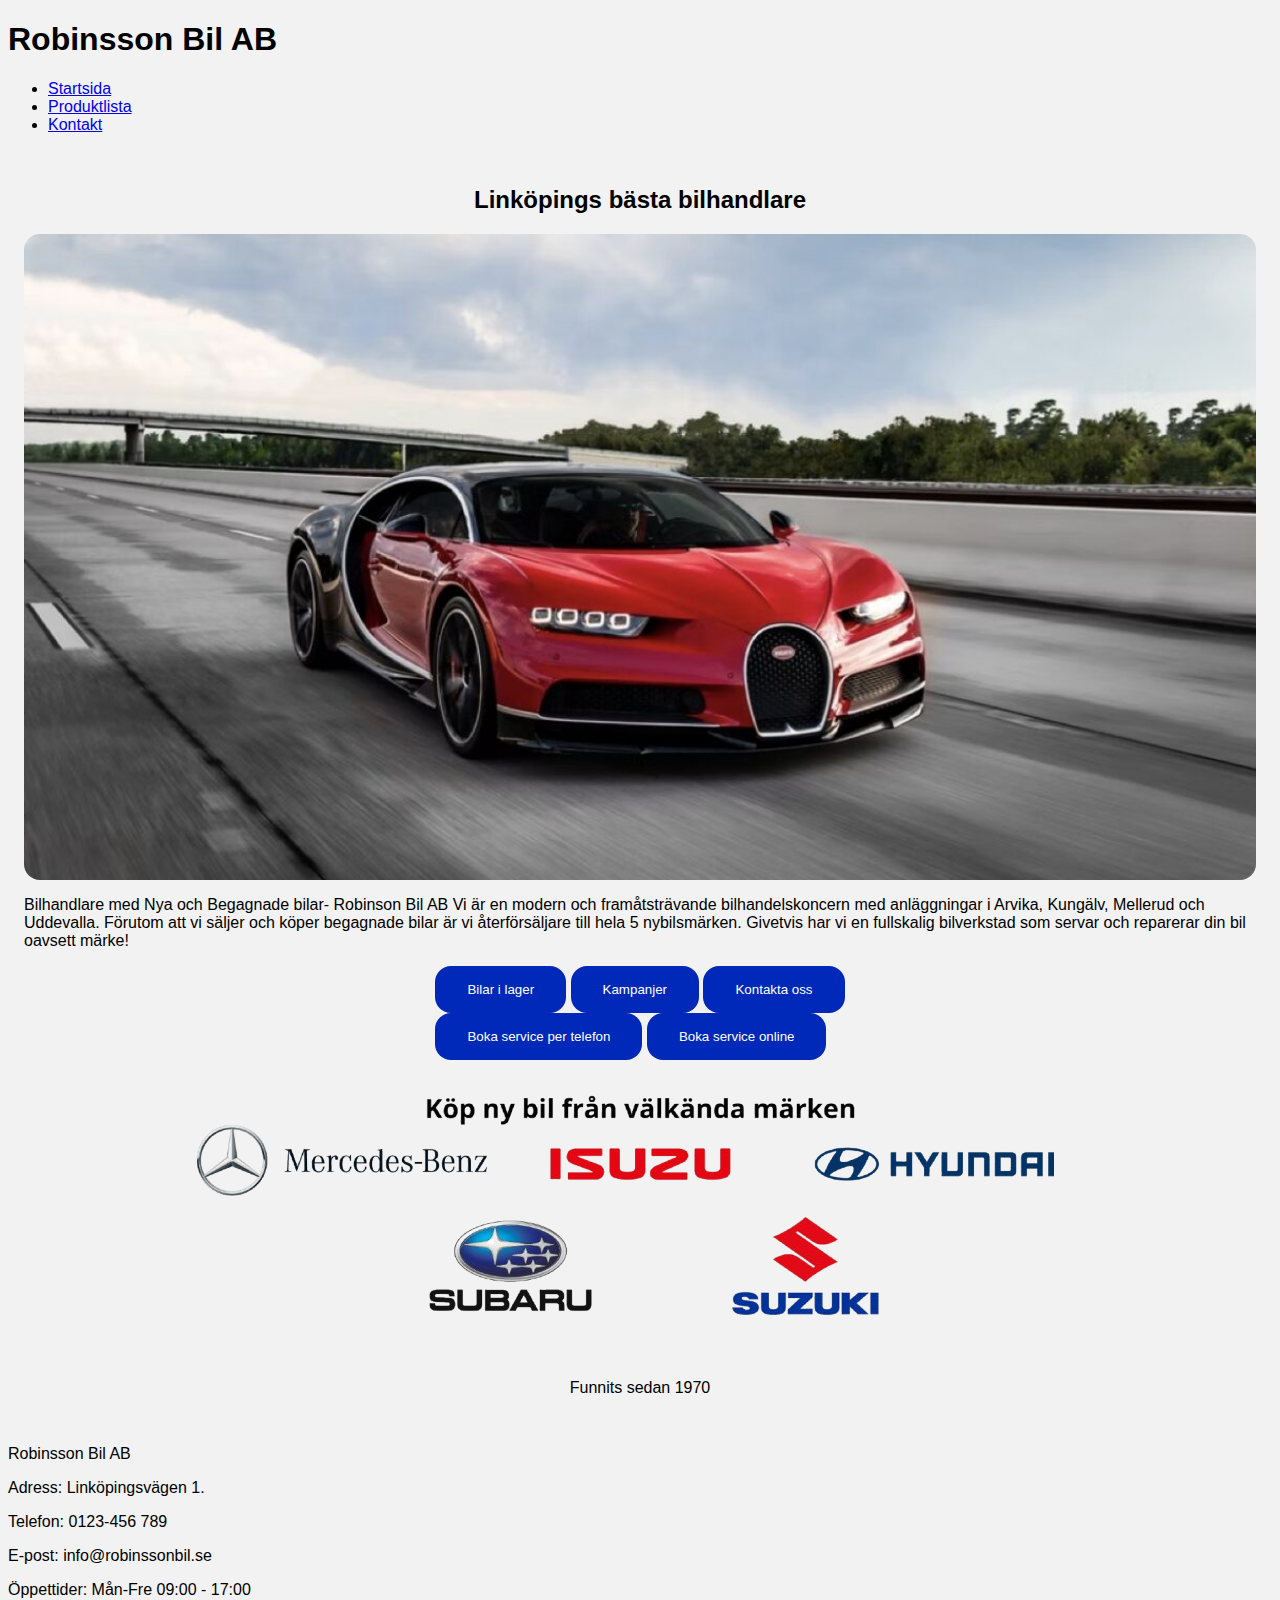
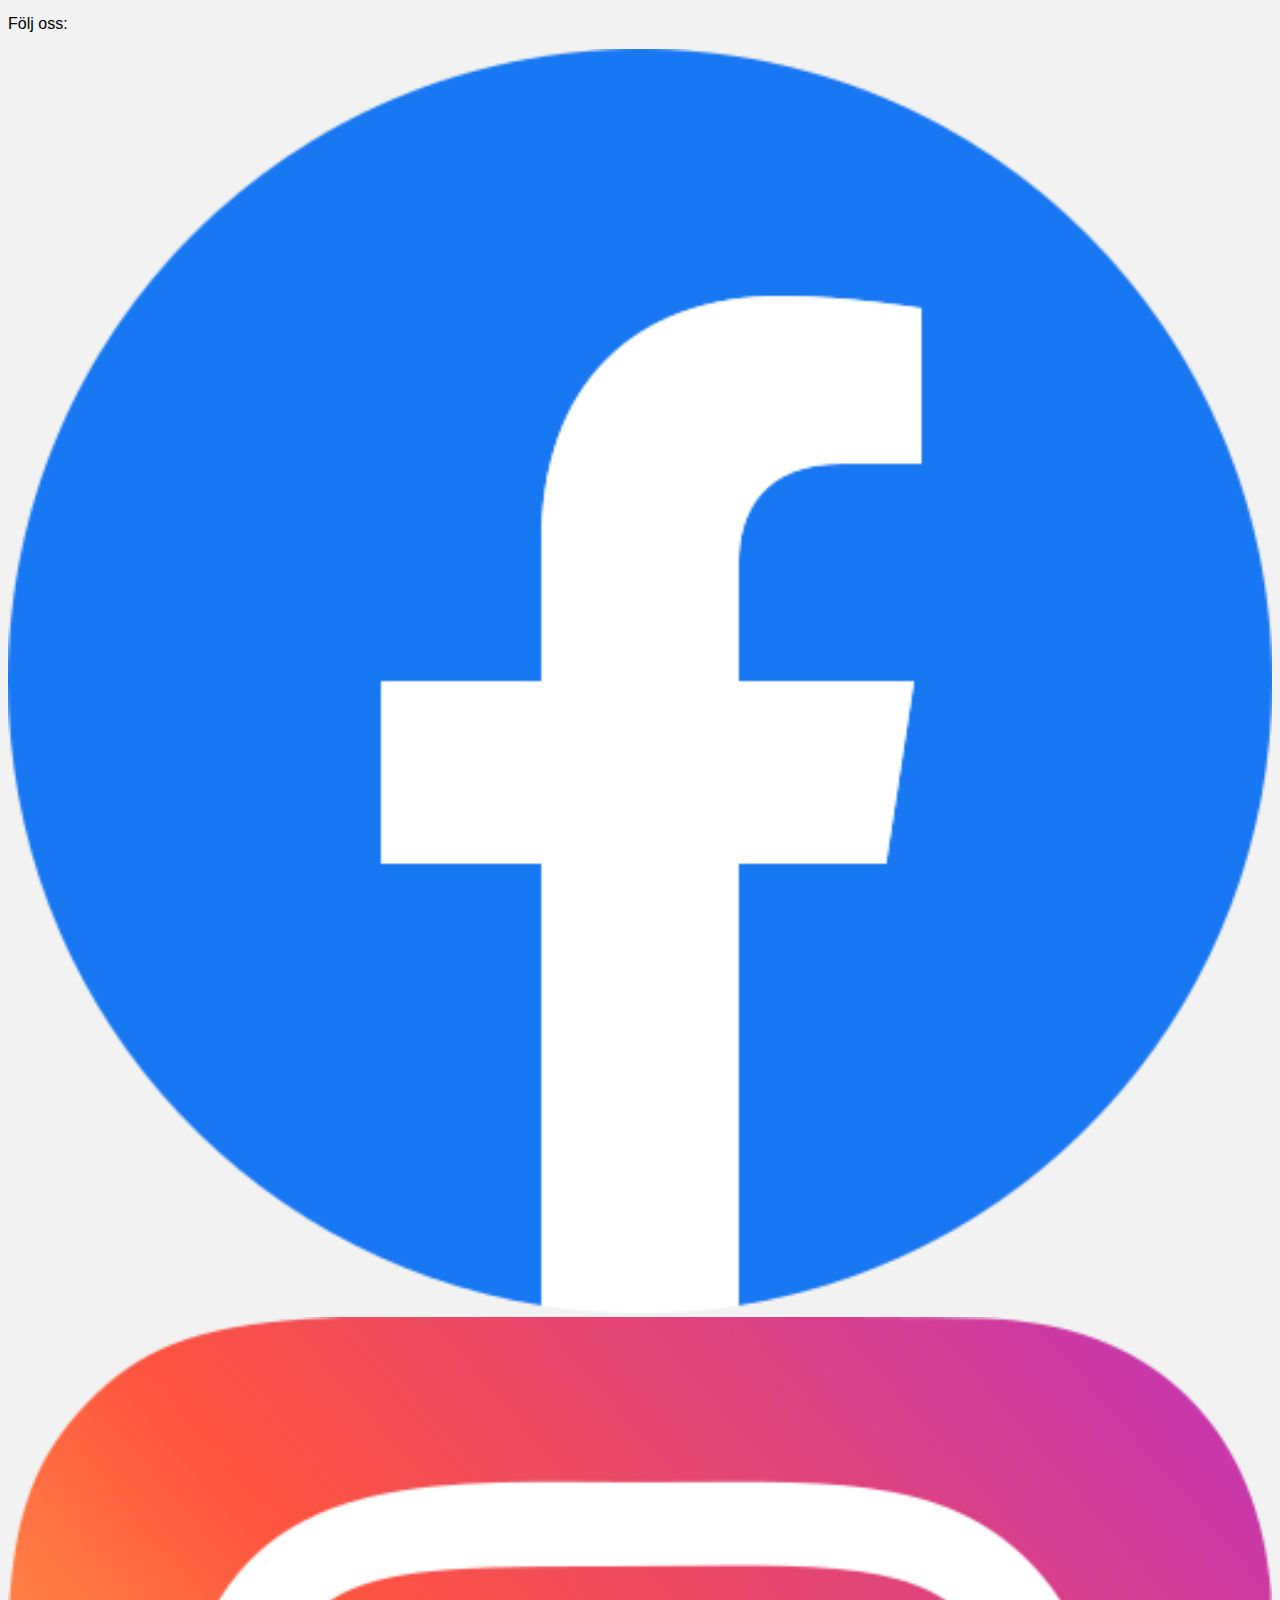
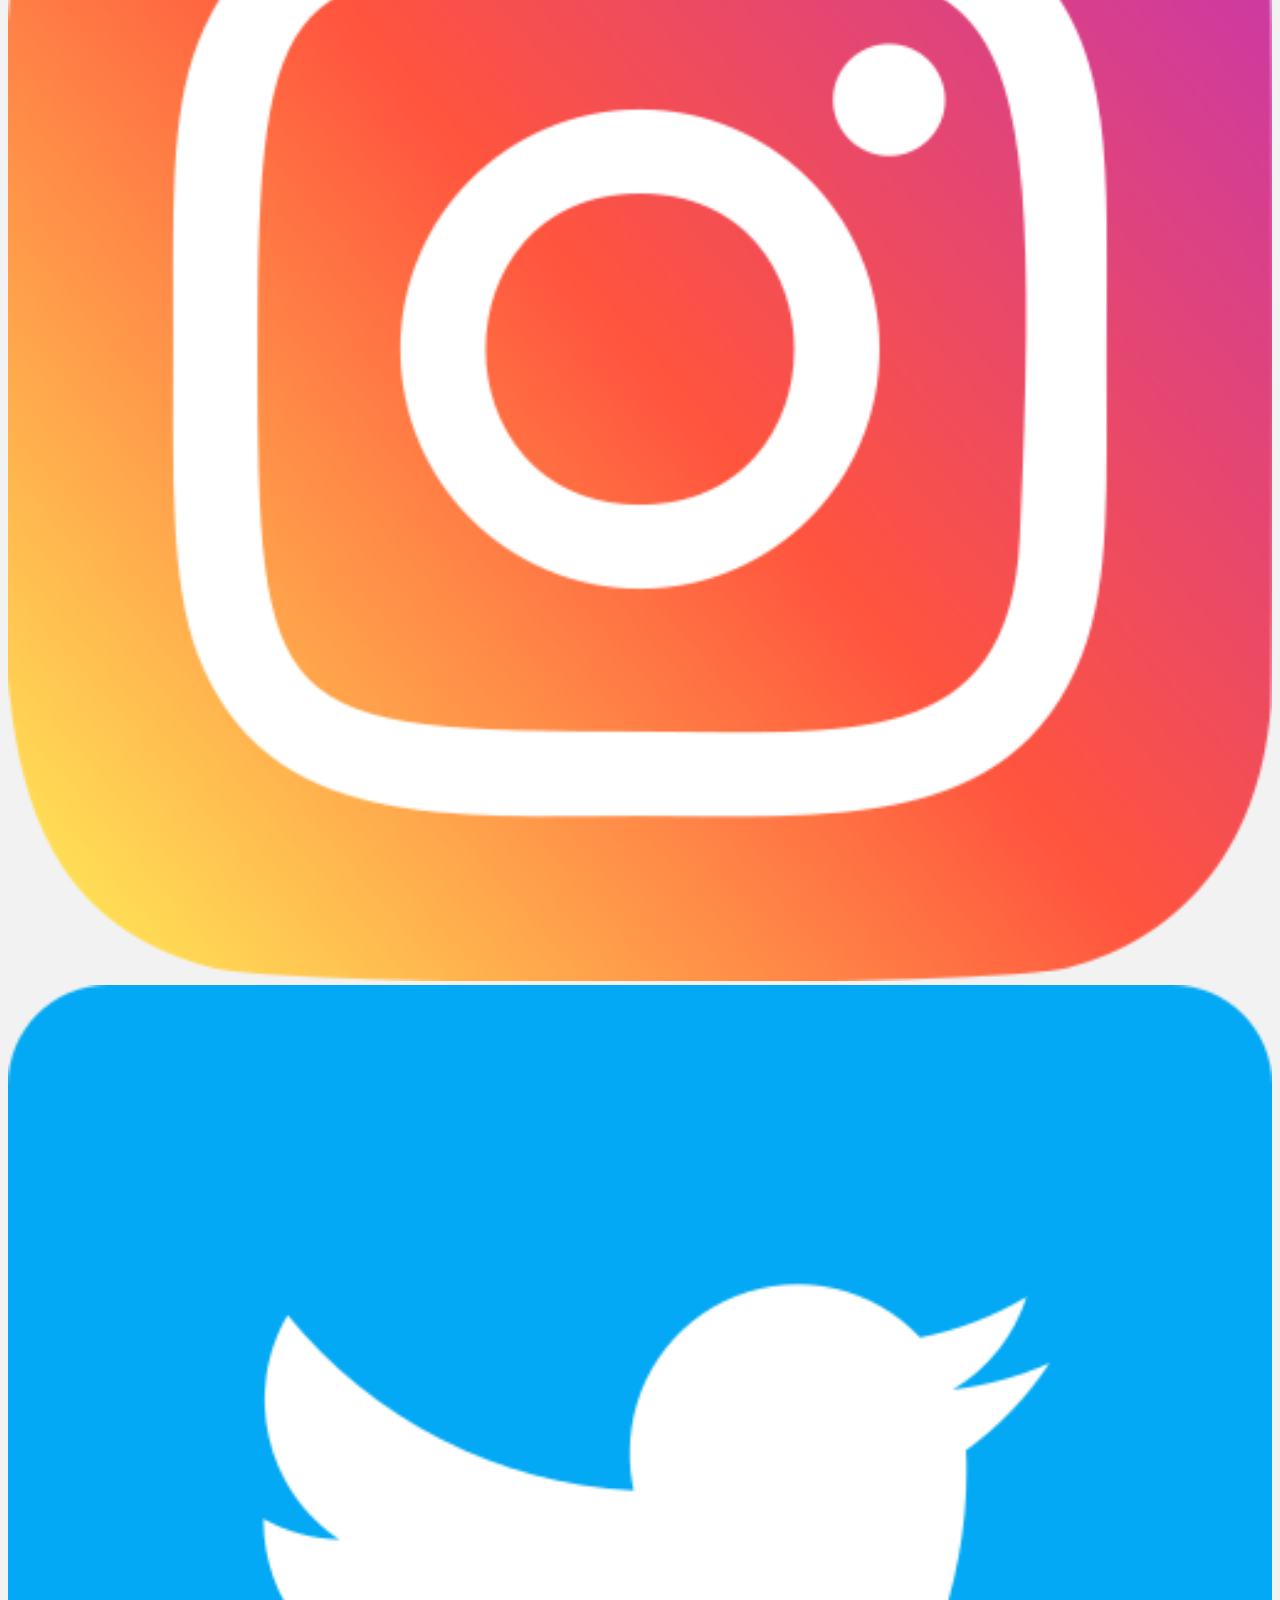
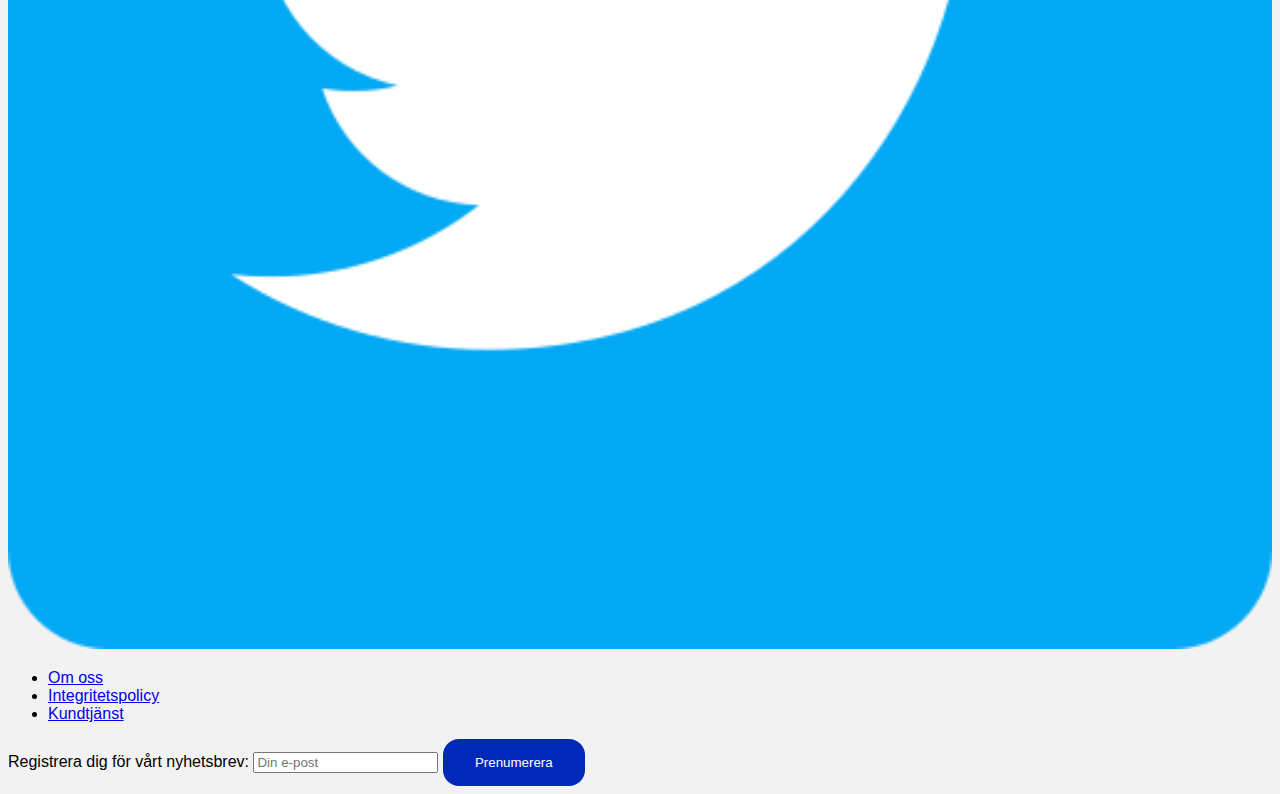
<file: index.html>
<!DOCTYPE html>
<html lang="sv">
  <head>
    <meta charset="UTF-8" />
    <meta name="viewport" content="width=device-width, initial-scale=1.0" />
    <title>Robinsson Bil AB</title>
    <link rel="stylesheet" href="style.css" />
    <link rel="shortcut icon" href="images\favicon.ico" type="image/x-icon" />
    <meta name="description" content="Världens bäst bilhandlare" />
  </head>
  <body>
    <header class="header" role="banner">
      <h1>Robinsson Bil AB</h1>
      <nav>
        <ul>
          <li><a href="index.html">Startsida</a></li>
          <li><a href="Produktlista.html">Produktlista</a></li>
          <li><a href="kontakt.html">Kontakt</a></li>
        </ul>
      </nav>
    </header>
    <main class="mainIndex" role="main">
      <h2>Linköpings bästa bilhandlare</h2>
      <img src="images\car red.jpg" alt="röd bil åker på en väg" />
      <article>
        <p>
          Bilhandlare med Nya och Begagnade bilar- Robinson Bil AB Vi är en
          modern och framåtsträvande bilhandelskoncern med anläggningar i
          Arvika, Kungälv, Mellerud och Uddevalla. Förutom att vi säljer och
          köper begagnade bilar är vi återförsäljare till hela 5 nybilsmärken.
          Givetvis har vi en fullskalig bilverkstad som servar och reparerar din
          bil oavsett märke!
        </p>
      </article>
      <div class="buttonGridContainer">
        <div class="buttonRow">
          <button class="buttonStack">Bilar i lager</button>
          <button class="buttonStack">Kampanjer</button>
          <button class="buttonStack">Kontakta oss</button>
        </div>
        <div class="buttonRow">
          <button class="buttonStack">Boka service per telefon</button>
          <button class="buttonStack">Boka service online</button>
        </div>
      </div>
      <figure>
        <img src="images\car-logos.png" alt="bil märken logos" />
      </figure>
      <p>Funnits sedan 1970</p>
    </main>
    <footer role="contentinfo">
      <div class="footer-info">
        <p>Robinsson Bil AB</p>
        <p>Adress: Linköpingsvägen 1.</p>
        <p>Telefon: 0123-456 789</p>
        <p>E-post: info@robinssonbil.se</p>
        <p>Öppettider: Mån-Fre 09:00 - 17:00</p>
      </div>
      <div class="social-media">
        <p>Följ oss:</p>
        <a href="#"><img src="images/facebook-icon.png" alt="Facebook" /></a>
        <a href="#"><img src="images/instagram-icon.png" alt="Instagram" /></a>
        <a href="#"><img src="images/twitter-icon.png" alt="Twitter" /></a>
      </div>
      <nav>
        <ul>
          <li><a href="#">Om oss</a></li>
          <li><a href="#">Integritetspolicy</a></li>
          <li><a href="#">Kundtjänst</a></li>
        </ul>
      </nav>
      <form class="newsletterSignup">
        <label for="email">Registrera dig för vårt nyhetsbrev:</label>
        <input type="email" id="email" placeholder="Din e-post" required />
        <button type="submit">Prenumerera</button>
      </form>
    </footer>
  </body>
</html>
</file>
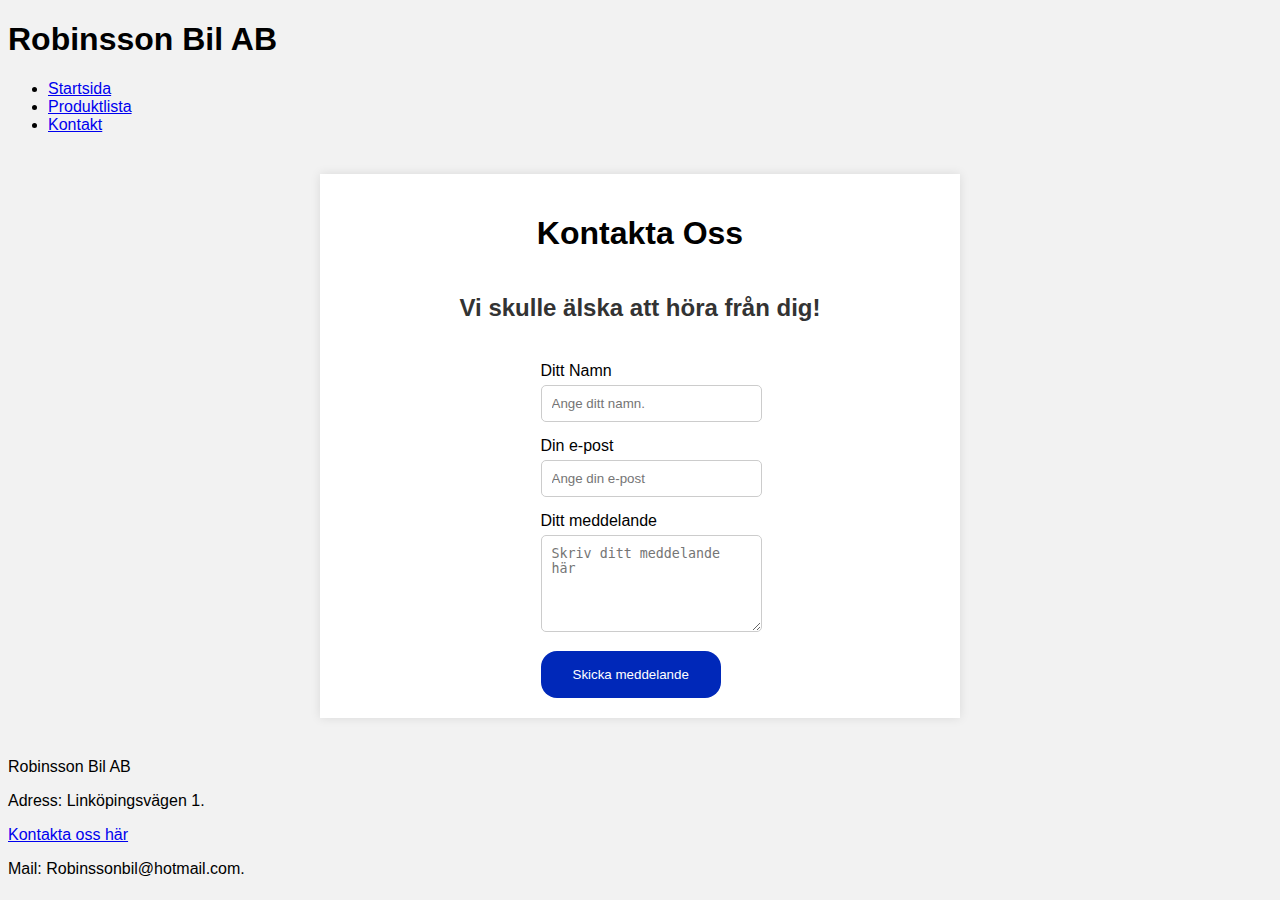
<file: kontakt.html>
<!DOCTYPE html>
<html lang="en">
  <head>
    <meta charset="UTF-8" />
    <meta name="viewport" content="width=device-width, initial-scale=1.0" />
    <title>Kontakt</title>
    <link rel="stylesheet" href="style.css" />
    <link rel="shortcut icon" href="images\favicon.ico" type="image/x-icon" />
    <meta name="description" content="Världens bäst bilhandlare" />

    <style>
      main {
        max-width: 600px;
        margin: 40px auto;
        padding: 20px;
        background-color: white;
        box-shadow: 0 0 10px rgba(0, 0, 0, 0.1);
      }
      h2 {
        text-align: center;
        color: #333;
      }
      form {
        margin-top: 20px;
      }
      .form-group {
        margin-bottom: 15px;
      }
      .form-group label {
        display: block;
        margin-bottom: 5px;
      }
      .form-group input,
      .form-group textarea {
        width: 100%;
        padding: 10px;
        border: 1px solid #ccc;
        border-radius: 5px;
      }
      .form-group textarea {
        resize: vertical;
      }
    </style>
  </head>
  <body>
    <header class="header">
      <div class="logo">
        <h1>Robinsson Bil AB</h1>
      </div>
      <nav>
        <ul>
          <li><a href="index.html">Startsida</a></li>
          <li><a href="Produktlista.html">Produktlista</a></li>
          <li><a href="kontakt.html">Kontakt</a></li>
        </ul>
      </nav>
    </header>
    <main>
      <h1>Kontakta Oss</h1>
      <h2>Vi skulle älska att höra från dig!</h2>
      <form action="/submit-form" method="POST">
        <div class="form-group">
          <label for="name">Ditt Namn</label>
          <input
            type="text"
            id="name"
            name="name"
            placeholder="Ange ditt namn."
            required
          />
        </div>
        <div class="form-group">
          <label for="email">Din e-post</label>
          <input
            type="email"
            id="email"
            name="email"
            placeholder="Ange din e-post"
            required
          />
        </div>
        <div class="form-group">
          <label for="message">Ditt meddelande</label>
          <textarea
            id="message"
            name="message"
            rows="5"
            placeholder="Skriv ditt meddelande här"
            required
          ></textarea>
        </div>
        <button type="submit">Skicka meddelande</button>
      </form>
    </main>
    <footer>
      <div class="footer1">
        <p>Robinsson Bil AB</p>
        <p>Adress: Linköpingsvägen 1.</p>
        <p><a href="kontakt.html">Kontakta oss här</a></p>
        <p>Mail: Robinssonbil@hotmail.com.</p>
      </div>
    </footer>
  </body>
</html>
</file>
<file: style.css>
body {
  font-family: Arial, Helvetica, sans-serif;
  font-family: 16px;

  background-color: hsl(0, 0%, 95%);
}

main {
  display: flex;
  flex-direction: column;
  justify-content: center;
  align-items: center;
  padding: 1rem;
}

.buttonGridContainer1 {
  /* background-color: red; */
  display: grid;
  /* grid-template-columns: 1fr 1fr 1fr; */
  grid-template-rows: repeat(2, 1fr);
  grid-template-columns: repeat(3, 1fr);
  gap: 0.2rem;
}

.buttonGridContainer2 {
  background-color: green;
  display: grid;
  grid-template-columns: 1fr 1fr;
}

.buttonGrid {
  background-color: red;
}

img {
  width: 100%;
  border-radius: 1rem;
}

button {
  cursor: pointer;
  border: none;
  border-radius: 1rem;
  background-color: rgb(0, 40, 185);
  color: white;
  padding: 1rem 2rem;
  transition: transform 0.1s;
}

button:hover {
  transform: scale(1.05);
}

button:active {
  transform: scale(0.95);
}
</file>
